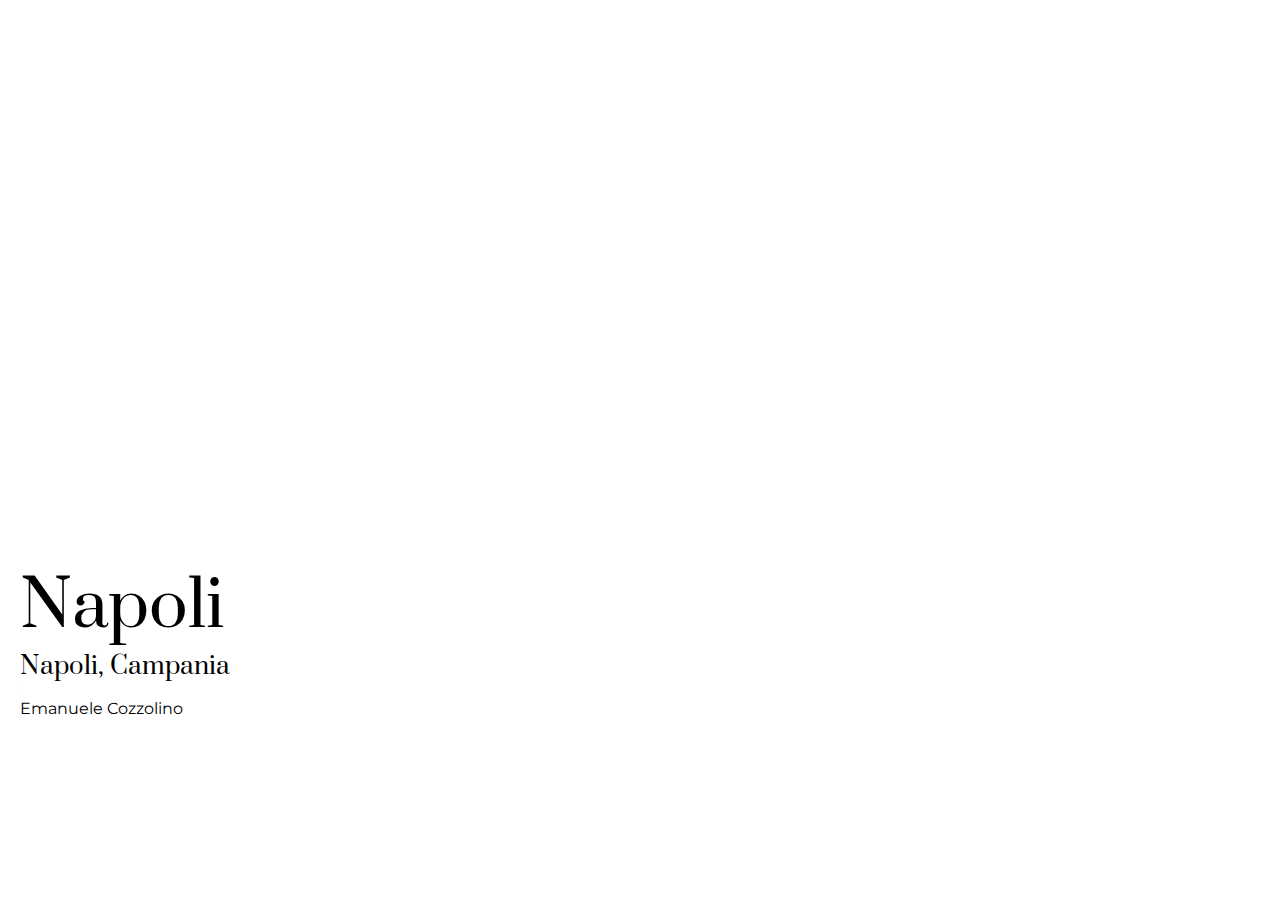
<file: CSS-01 Introduzione/index.html>
<!DOCTYPE html>
<html lang="en">
<head>
    <meta charset="UTF-8">
    <meta name="viewport" content="width=device-width, initial-scale=1.0">
    <link rel="stylesheet" href="style.css" />
    <link rel="preconnect" href="https://fonts.googleapis.com">
    <link rel="preconnect" href="https://fonts.gstatic.com" crossorigin>
    <link href="https://fonts.googleapis.com/css2?family=Prata&display=swap" rel="stylesheet">
    <link rel="preconnect" href="https://fonts.googleapis.com">
    <link rel="preconnect" href="https://fonts.gstatic.com" crossorigin>
    <link href="https://fonts.googleapis.com/css2?family=Montserrat:ital,wght@0,100..900;1,100..900&family=Prata&display=swap" rel="stylesheet">
    <title>Css introduzione - Esercizio PreCorso</title>
</head>
<body>
    <div class="image-container">
    </div>
    <div class="main-section">
        <h1 class="citta-title">Napoli</h1>
        <h3 class="citta-subtitle">Napoli, Campania</h3>
        <p>Emanuele Cozzolino</p>
    </div>
</body>
</html>
</file>
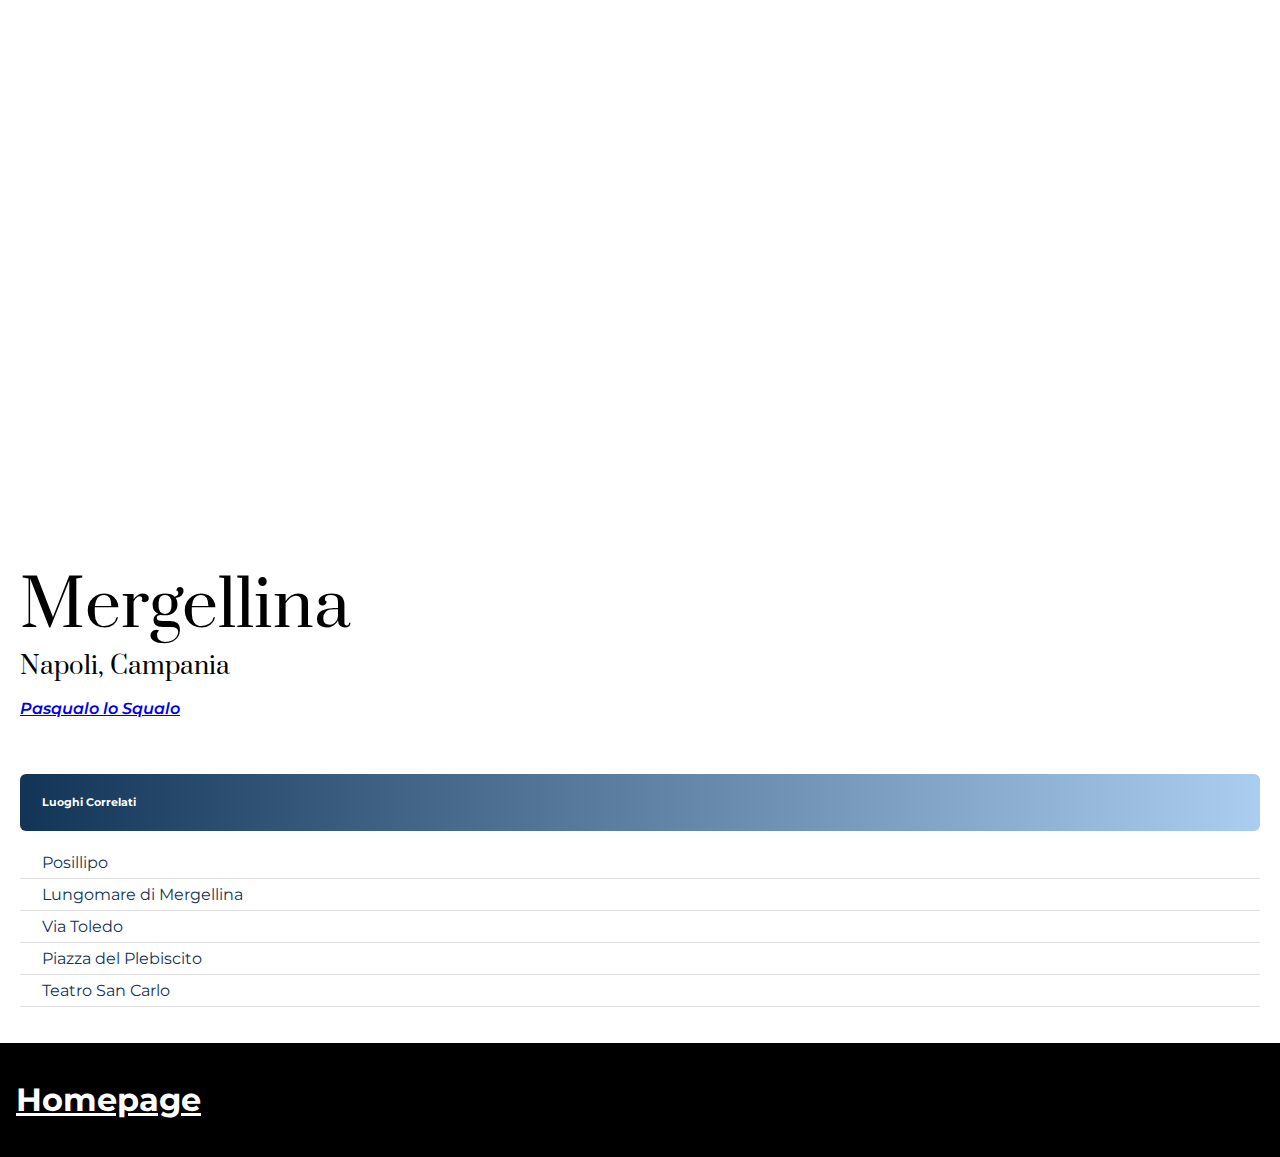
<file: CSS-01 Introduzione/Mergellina.html>
<!DOCTYPE html>
<html lang="en">
<head>
    <meta charset="UTF-8">
    <meta name="viewport" content="width=device-width, initial-scale=1.0">
    <link rel="stylesheet" href="style.css" />
    <link rel="preconnect" href="https://fonts.googleapis.com">
    <link rel="preconnect" href="https://fonts.gstatic.com" crossorigin>
    <link href="https://fonts.googleapis.com/css2?family=Prata&display=swap" rel="stylesheet">
    <link rel="preconnect" href="https://fonts.googleapis.com">
    <link rel="preconnect" href="https://fonts.gstatic.com" crossorigin>
    <link href="https://fonts.googleapis.com/css2?family=Montserrat:ital,wght@0,100..900;1,100..900&family=Prata&display=swap" rel="stylesheet">
    <title>Css introduzione - Esercizio PreCorso</title>
</head>
<body>
    <div class="image-container3">
    </div>
    <div class="main-section">
        <h1 class="citta-title">Mergellina</h1>
        <h3 class="citta-subtitle">Napoli, Campania</h3>
        <a href="https://it.wikipedia.org/wiki/Emanuele_Cozzolino" class="autore"><p>Pasqualo lo Squalo</p></a>
        <h6 class="luoghi">Luoghi Correlati</h6>
        <ul class="luoghi-list">
            <li><a href="./Posillipo.html" class="li-style">Posillipo</a></li>
            <li><a href="./Mergellina.html" class="li-style">Lungomare di Mergellina</a></li>
            <li><a href="./Toledo.html" class="li-style">Via Toledo</a></li>
            <li><a href="./Pleobiscito.html" class="li-style">Piazza del Plebiscito</a></li>
            <li><a href="./SanCarlo.html" class="li-style">Teatro San Carlo</a></li>
        </ul>
    </div>
    <footer>
        <h1><a href="./index.html" class="footer-color">Homepage</a></h1>
    </footer>
</body>
</html>
</file>
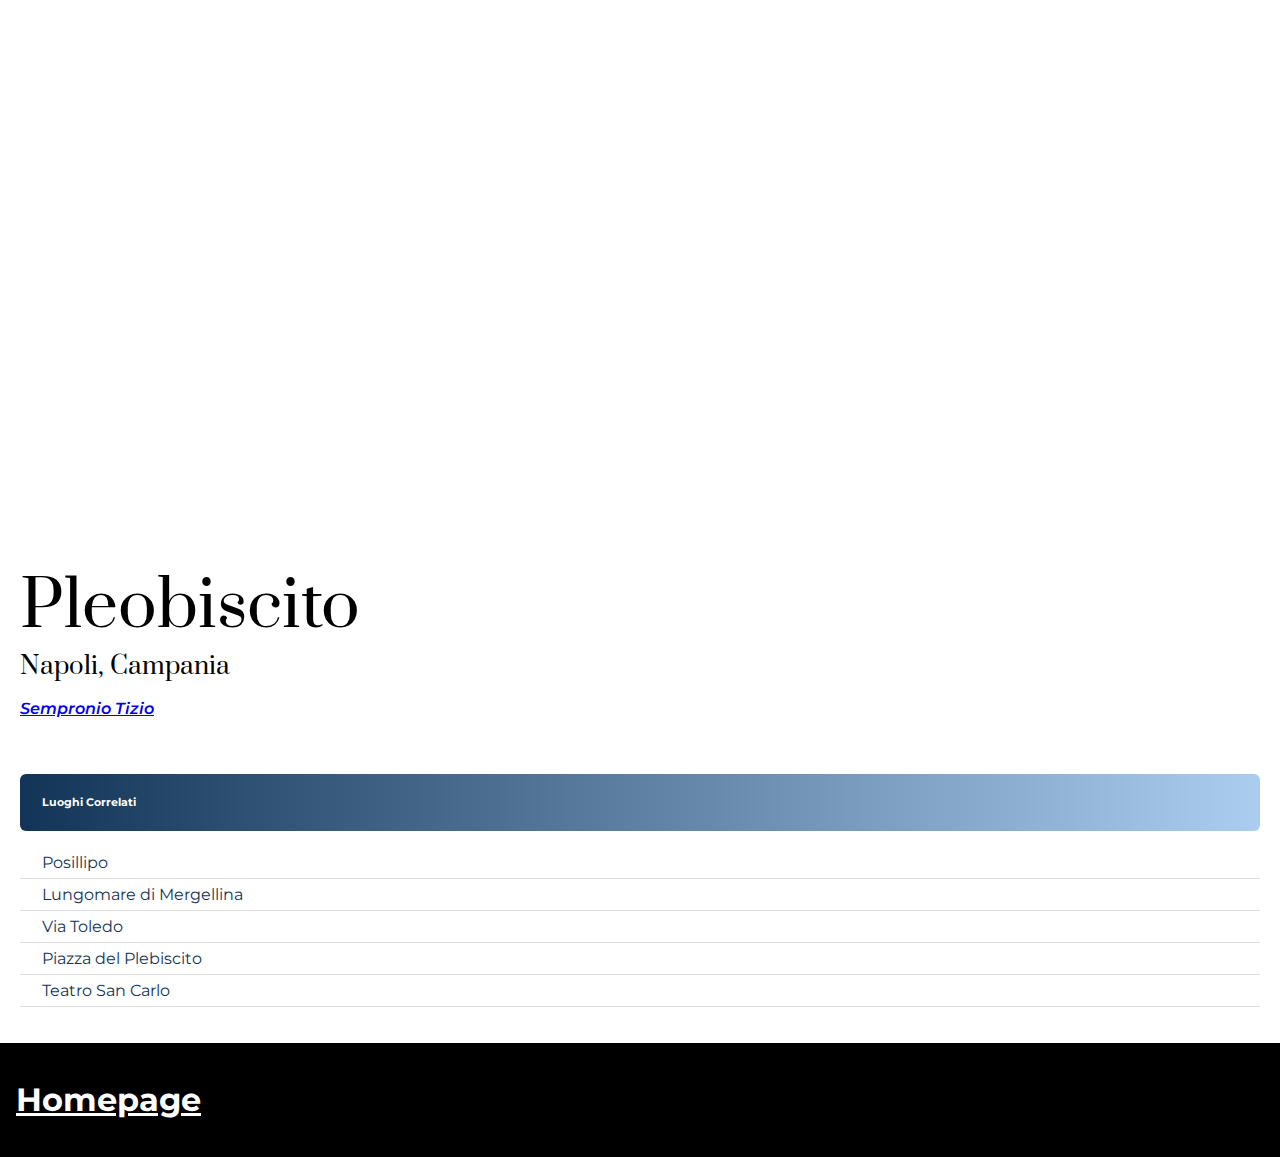
<file: CSS-01 Introduzione/Pleobiscito.html>
<!DOCTYPE html>
<html lang="en">
<head>
    <meta charset="UTF-8">
    <meta name="viewport" content="width=device-width, initial-scale=1.0">
    <link rel="stylesheet" href="style.css" />
    <link rel="preconnect" href="https://fonts.googleapis.com">
    <link rel="preconnect" href="https://fonts.gstatic.com" crossorigin>
    <link href="https://fonts.googleapis.com/css2?family=Prata&display=swap" rel="stylesheet">
    <link rel="preconnect" href="https://fonts.googleapis.com">
    <link rel="preconnect" href="https://fonts.gstatic.com" crossorigin>
    <link href="https://fonts.googleapis.com/css2?family=Montserrat:ital,wght@0,100..900;1,100..900&family=Prata&display=swap" rel="stylesheet">
    <title>Css introduzione - Esercizio PreCorso</title>
</head>
<body>
    <div class="image-container5">
    </div>
    <div class="main-section">
        <h1 class="citta-title">Pleobiscito</h1>
        <h3 class="citta-subtitle">Napoli, Campania</h3>
        <a href="https://it.wikipedia.org/wiki/Emanuele_Cozzolino" class="autore"><p>Sempronio Tizio</p></a>
        <h6 class="luoghi">Luoghi Correlati</h6>
        <ul class="luoghi-list">
            <li><a href="./Posillipo.html" class="li-style">Posillipo</a></li>
            <li><a href="./Mergellina.html" class="li-style">Lungomare di Mergellina</a></li>
            <li><a href="./Toledo.html" class="li-style">Via Toledo</a></li>
            <li><a href="./Pleobiscito.html" class="li-style">Piazza del Plebiscito</a></li>
            <li><a href="./SanCarlo.html" class="li-style">Teatro San Carlo</a></li>
        </ul>
    </div>
    <footer>
        <h1><a href="./index.html" class="footer-color">Homepage</a></h1>
    </footer>
</body>
</html>
</file>
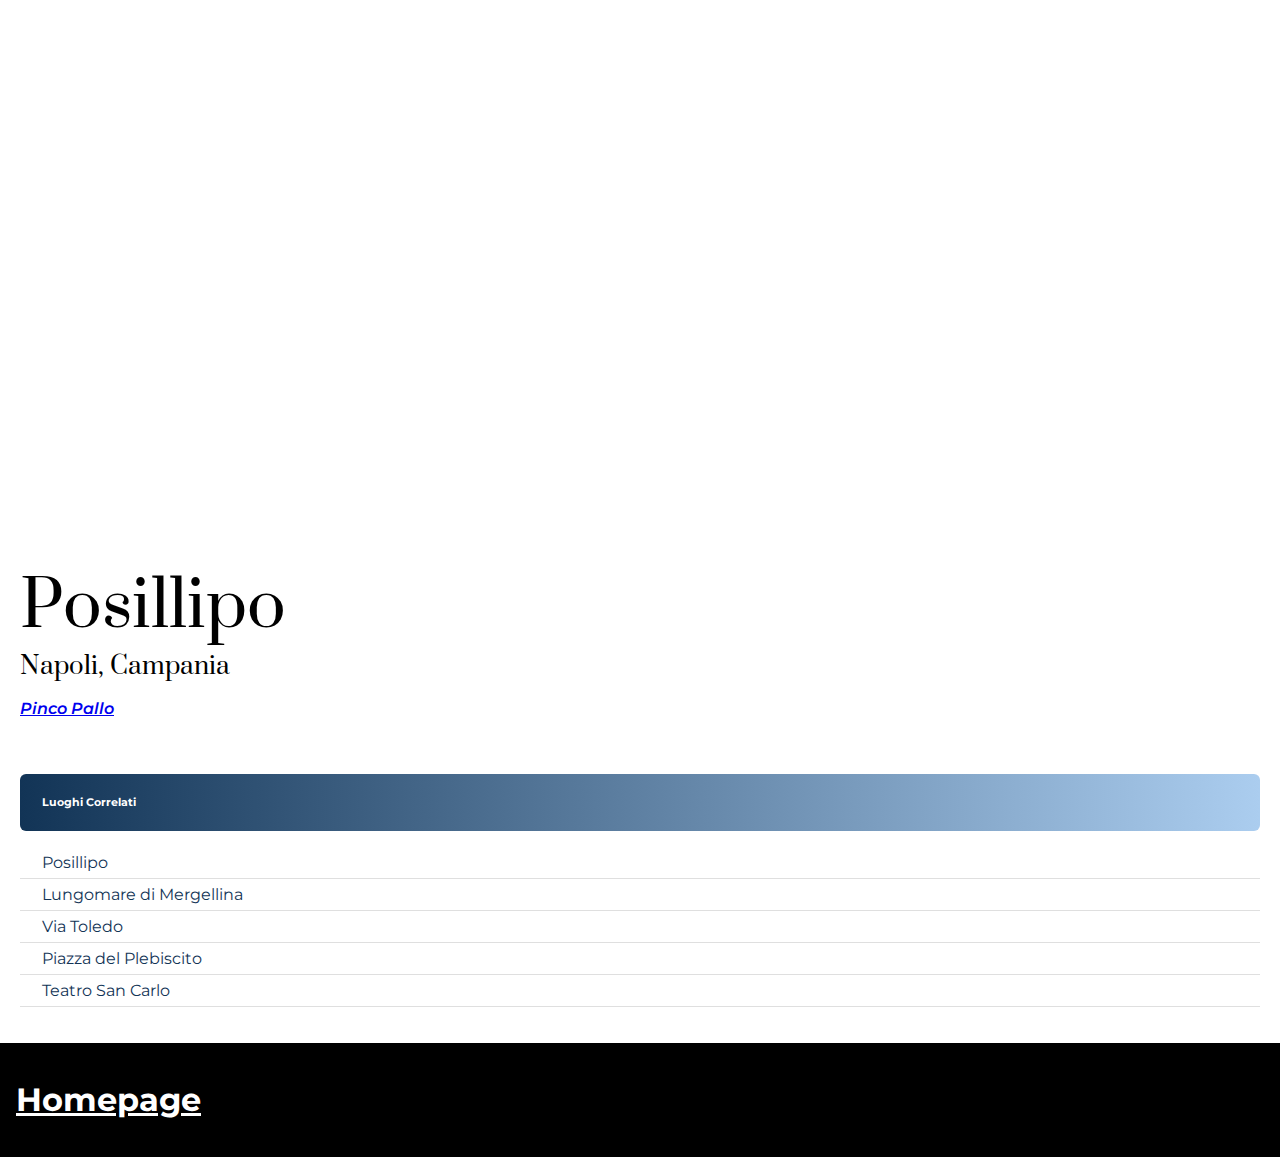
<file: CSS-01 Introduzione/Posillipo.html>
<!DOCTYPE html>
<html lang="en">
<head>
    <meta charset="UTF-8">
    <meta name="viewport" content="width=device-width, initial-scale=1.0">
    <link rel="stylesheet" href="style.css" />
    <link rel="preconnect" href="https://fonts.googleapis.com">
    <link rel="preconnect" href="https://fonts.gstatic.com" crossorigin>
    <link href="https://fonts.googleapis.com/css2?family=Prata&display=swap" rel="stylesheet">
    <link rel="preconnect" href="https://fonts.googleapis.com">
    <link rel="preconnect" href="https://fonts.gstatic.com" crossorigin>
    <link href="https://fonts.googleapis.com/css2?family=Montserrat:ital,wght@0,100..900;1,100..900&family=Prata&display=swap" rel="stylesheet">
    <title>Css introduzione - Esercizio PreCorso</title>
</head>
<body>
    <div class="image-container2">
    </div>
    <div class="main-section">
        <h1 class="citta-title">Posillipo</h1>
        <h3 class="citta-subtitle">Napoli, Campania</h3>
        <a href="https://it.wikipedia.org/wiki/Emanuele_Cozzolino" class="autore"><p>Pinco Pallo</p></a>
        <h6 class="luoghi">Luoghi Correlati</h6>
        <ul class="luoghi-list">
            <li><a href="./Posillipo.html" class="li-style">Posillipo</a></li>
            <li><a href="./Mergellina.html" class="li-style">Lungomare di Mergellina</a></li>
            <li><a href="./Toledo.html" class="li-style">Via Toledo</a></li>
            <li><a href="./Pleobiscito.html" class="li-style">Piazza del Plebiscito</a></li>
            <li><a href="./SanCarlo.html" class="li-style">Teatro San Carlo</a></li>
        </ul>
    </div>
    <footer>
        <h1><a href="./index.html" class="footer-color">Homepage</a></h1>
    </footer>    
</body>
</html>
</file>
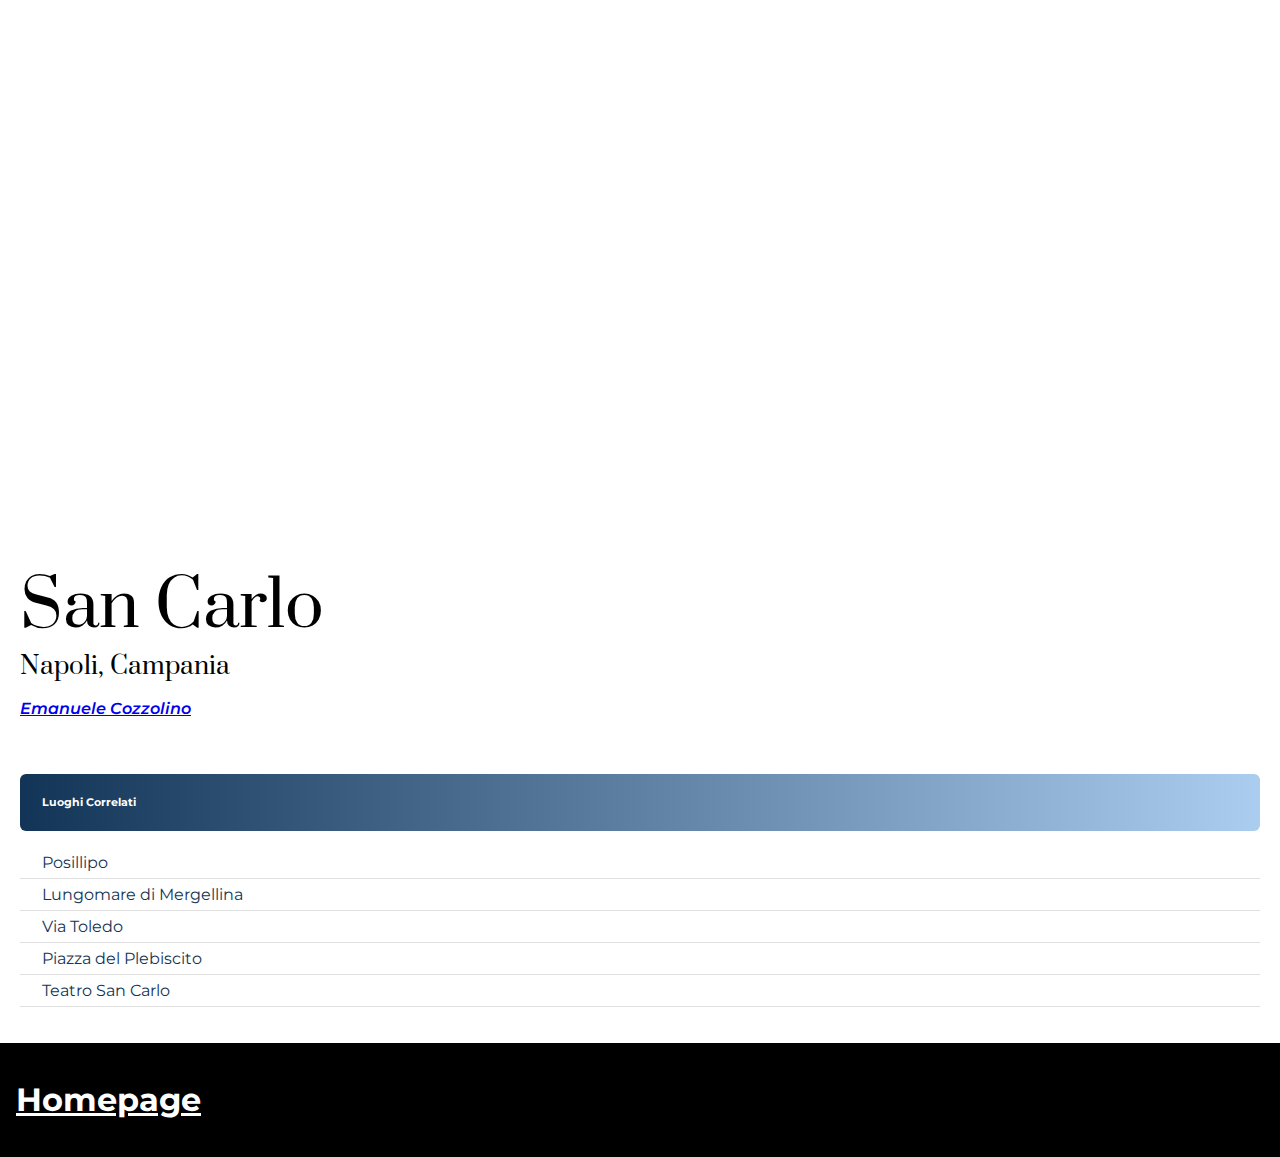
<file: CSS-01 Introduzione/SanCarlo.html>
<!DOCTYPE html>
<html lang="en">
<head>
    <meta charset="UTF-8">
    <meta name="viewport" content="width=device-width, initial-scale=1.0">
    <link rel="stylesheet" href="style.css" />
    <link rel="preconnect" href="https://fonts.googleapis.com">
    <link rel="preconnect" href="https://fonts.gstatic.com" crossorigin>
    <link href="https://fonts.googleapis.com/css2?family=Prata&display=swap" rel="stylesheet">
    <link rel="preconnect" href="https://fonts.googleapis.com">
    <link rel="preconnect" href="https://fonts.gstatic.com" crossorigin>
    <link href="https://fonts.googleapis.com/css2?family=Montserrat:ital,wght@0,100..900;1,100..900&family=Prata&display=swap" rel="stylesheet">
    <title>Css introduzione - Esercizio PreCorso</title>
</head>
<body>
    <div class="image-container6">
    </div>
    <div class="main-section">
        <h1 class="citta-title">San Carlo</h1>
        <h3 class="citta-subtitle">Napoli, Campania</h3>
        <a href="https://it.wikipedia.org/wiki/Emanuele_Cozzolino" class="autore"><p>Emanuele Cozzolino</p></a>
        <h6 class="luoghi">Luoghi Correlati</h6>
        <ul class="luoghi-list">
            <li><a href="./Posillipo.html" class="li-style">Posillipo</a></li>
            <li><a href="./Mergellina.html" class="li-style">Lungomare di Mergellina</a></li>
            <li><a href="./Toledo.html" class="li-style">Via Toledo</a></li>
            <li><a href="./Pleobiscito.html" class="li-style">Piazza del Plebiscito</a></li>
            <li><a href="./SanCarlo.html" class="li-style">Teatro San Carlo</a></li>
        </ul>
    </div>
    <footer>
        <h1><a href="./index.html" class="footer-color">Homepage</a></h1>
    </footer>
</body>
</html>
</file>
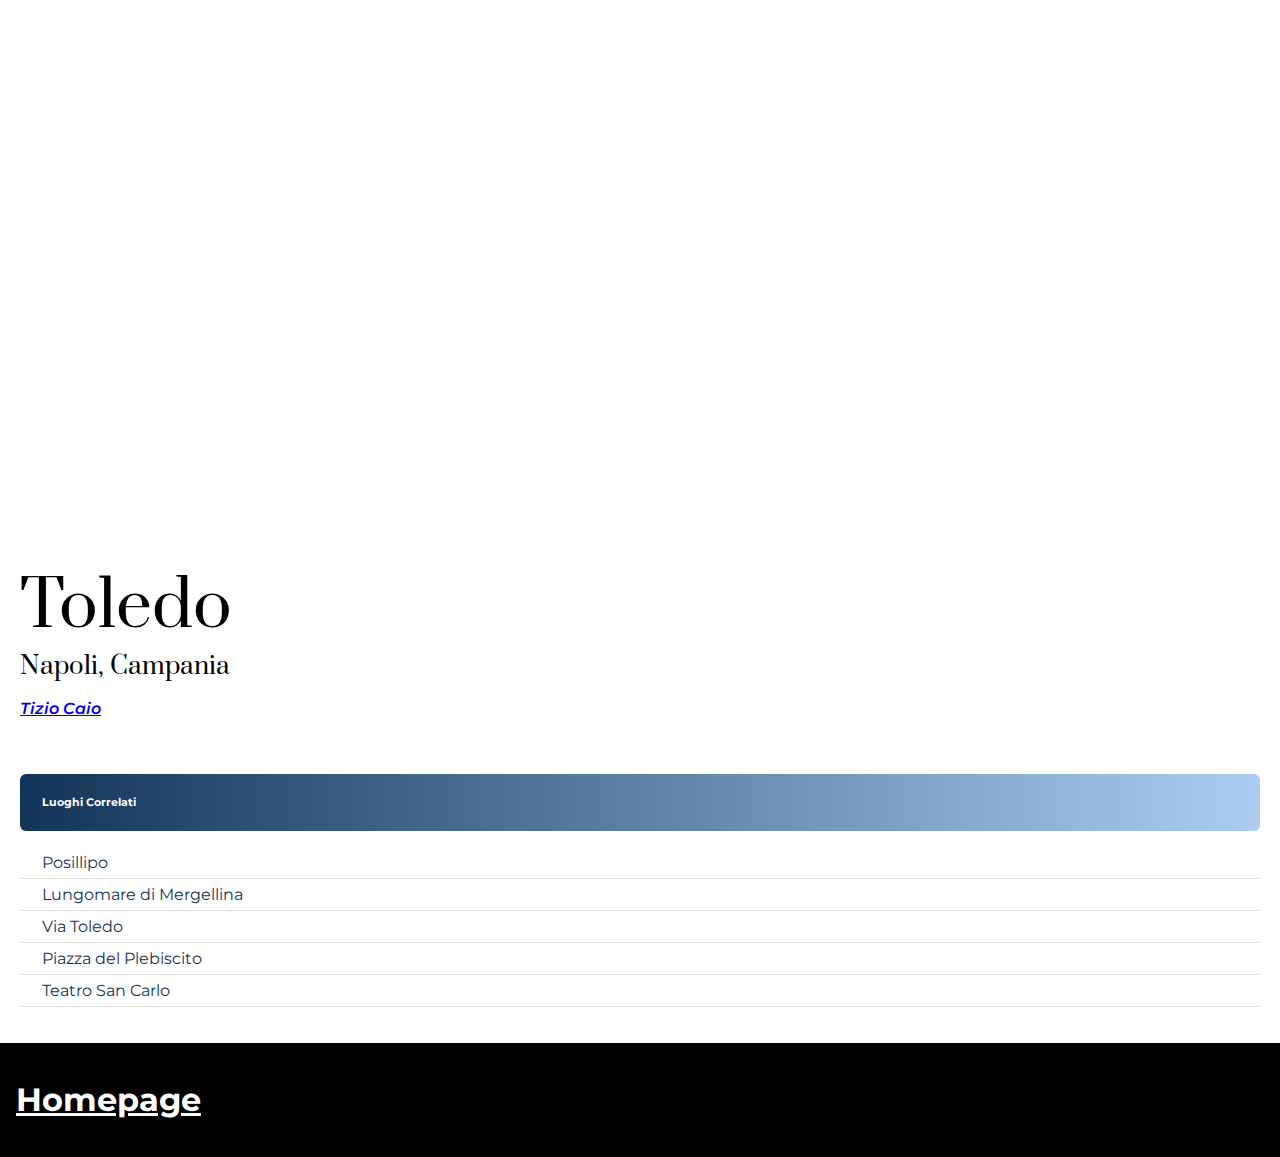
<file: CSS-01 Introduzione/Toledo.html>
<!DOCTYPE html>
<html lang="en">
<head>
    <meta charset="UTF-8">
    <meta name="viewport" content="width=device-width, initial-scale=1.0">
    <link rel="stylesheet" href="style.css" />
    <link rel="preconnect" href="https://fonts.googleapis.com">
    <link rel="preconnect" href="https://fonts.gstatic.com" crossorigin>
    <link href="https://fonts.googleapis.com/css2?family=Prata&display=swap" rel="stylesheet">
    <link rel="preconnect" href="https://fonts.googleapis.com">
    <link rel="preconnect" href="https://fonts.gstatic.com" crossorigin>
    <link href="https://fonts.googleapis.com/css2?family=Montserrat:ital,wght@0,100..900;1,100..900&family=Prata&display=swap" rel="stylesheet">
    <title>Css introduzione - Esercizio PreCorso</title>
</head>
<body>
    <div class="image-container4">
    </div>
    <div class="main-section">
        <h1 class="citta-title">Toledo</h1>
        <h3 class="citta-subtitle">Napoli, Campania</h3>
        <a href="https://it.wikipedia.org/wiki/Emanuele_Cozzolino" class="autore"><p>Tizio Caio</p></a>
        <h6 class="luoghi">Luoghi Correlati</h6>
        <ul class="luoghi-list">
            <li><a href="./Posillipo.html" class="li-style">Posillipo</a></li>
            <li><a href="./Mergellina.html" class="li-style">Lungomare di Mergellina</a></li>
            <li><a href="./Toledo.html" class="li-style">Via Toledo</a></li>
            <li><a href="./Pleobiscito.html" class="li-style">Piazza del Plebiscito</a></li>
            <li><a href="./SanCarlo.html" class="li-style">Teatro San Carlo</a></li>
        </ul>
    </div>
    <footer>
        <h1><a href="./index.html" class="footer-color">Homepage</a></h1>
    </footer>    
</body>
</html>
</file>
<file: CSS-01 Introduzione/style.css>
body{
    margin: 0;
    font-family: Montserrat;
}

.main-section{
    padding: 20px;
}

.image-container{
    height: 500px;
    background-image: url('https://www.campania.info/wp-content/uploads/sites/111/napoli.jpg');
    background-size: 100%;
    background-repeat: no-repeat;

}

.image-container2{
    height: 500px;
    background-image: url('https://a.travel-assets.com/findyours-php/viewfinder/images/res70/350000/350201-Posillipo.jpg');
    background-size: 100%;
    background-repeat: no-repeat;
}

.image-container3{
    height: 500px;
    background-image: url('https://www.trovaspiagge.it/wp-content/uploads/2009/04/spiaggia-mergellina-5.jpg');
    background-size: 100%;
    background-repeat: no-repeat;
}

.image-container4{
    height: 500px;
    background-image: url('https://www.itagnol.com/wp-content/uploads/2016/01/via_Toledo_N%C3%A1poles.jpg');
    background-size: 100%;
    background-repeat: no-repeat;
}

.image-container5{
    height: 500px;
    background-image: url('https://upload.wikimedia.org/wikipedia/commons/thumb/7/74/P.Plebiscito_Napoli.jpg/1200px-P.Plebiscito_Napoli.jpg');
    background-size: 100%;
    background-repeat: no-repeat;
}

.image-container6{
    height: 500px;
    background-image: url('https://www.ecodellesirenetour.it/wp-content/uploads/2020/09/panoramica-san-carlo.jpg');
    background-size: 100%;
    background-repeat: no-repeat;
}

footer{
    background-color: black;
    padding: 16px;
}

.footer-color{
    color: white;
}


.citta-title{
    font-family: Prata;
    font-size: 64px;
    font-weight: 400;
    margin-bottom: 0px;
}

.citta-subtitle{
    font-family: Prata;
    font-size: 24px;
    font-weight: 400;
    margin-top: 0px;
    margin-bottom: 0px;
}

.autore{
    font-style: italic;
    font-weight: 600;
}

.luoghi{
    padding: 22px;
    margin-bottom: 0px;
    margin-top: 56px;
    color: white;
    border-radius: 6px;
    background: linear-gradient(to right, #123456, #abcdef);
}

.luoghi-list{
    padding: 0;
    list-style: none;
}

li{
    padding-top: 6px;
    padding-bottom: 6px;
    padding-left: 22px;
    border-bottom: solid 1px #dfdfdf;
}

.li-style{
     text-decoration: none;
     color: #123456;
}
</file>
